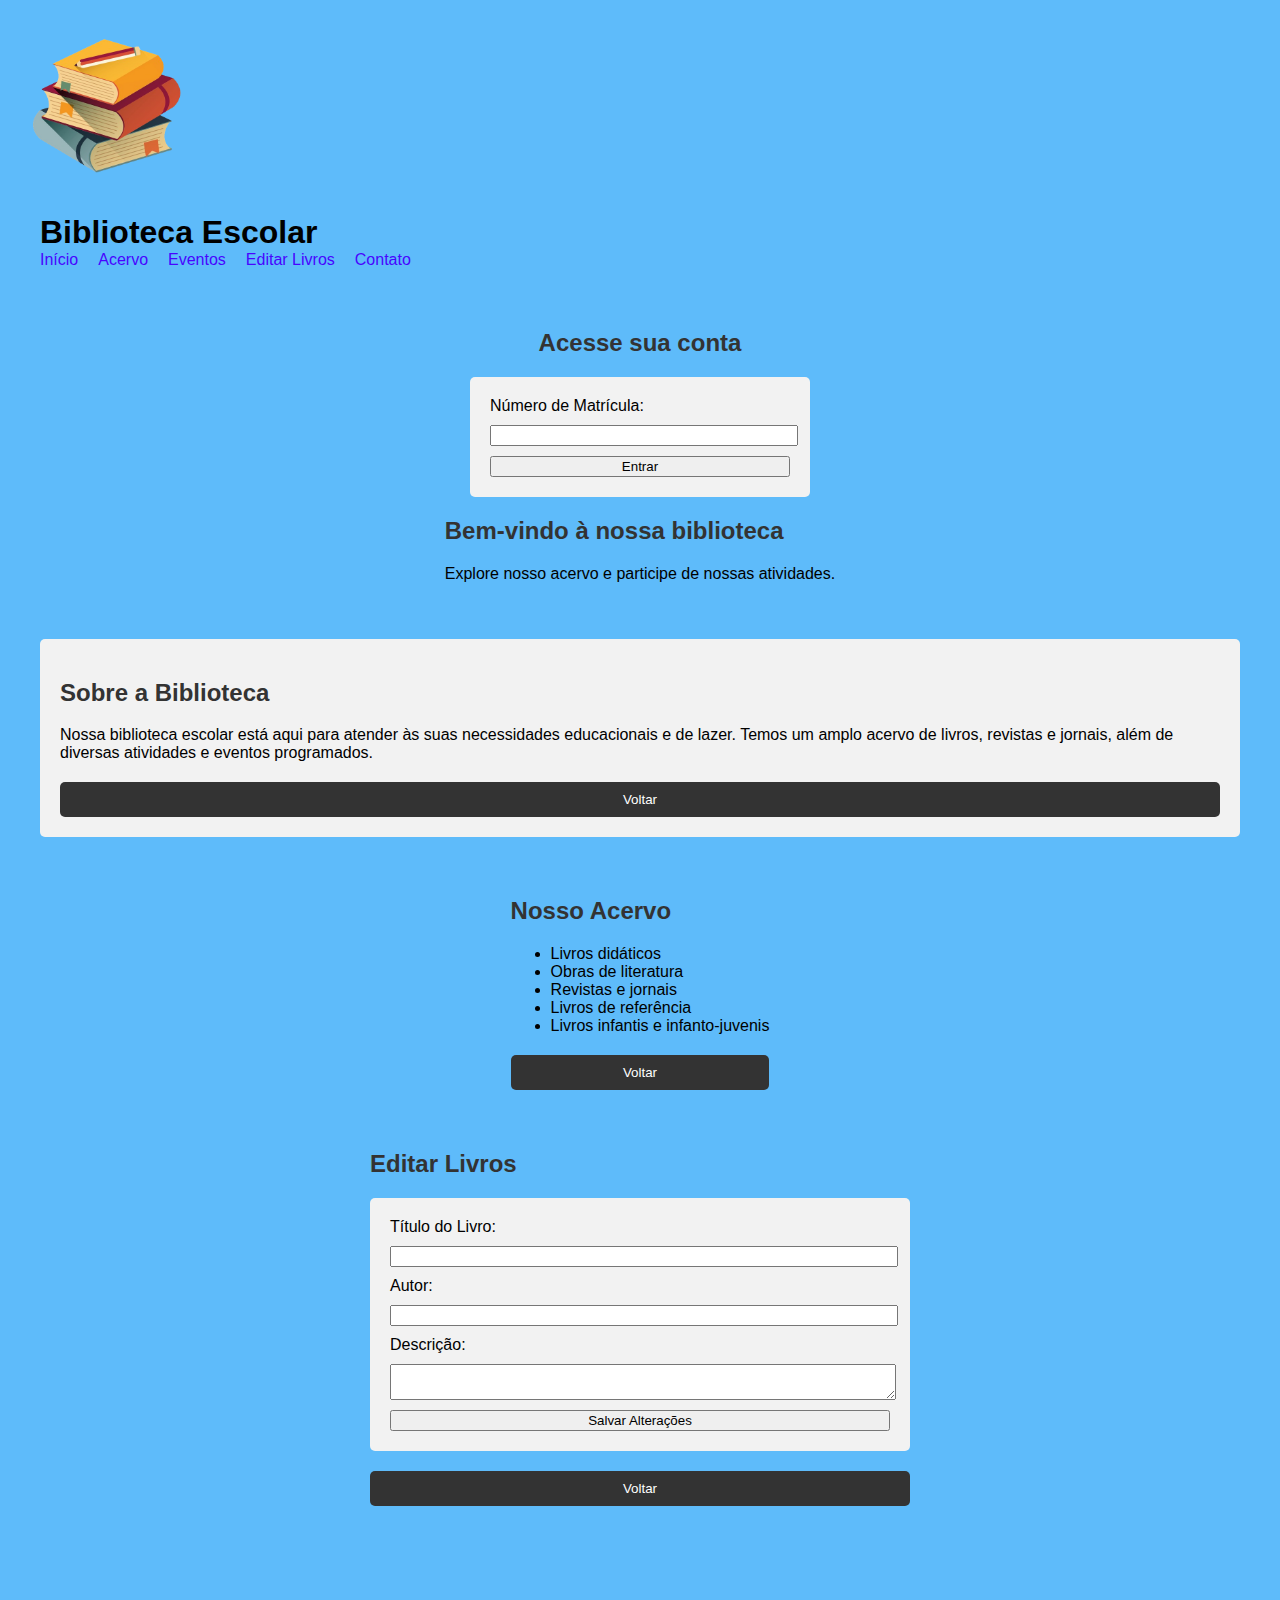
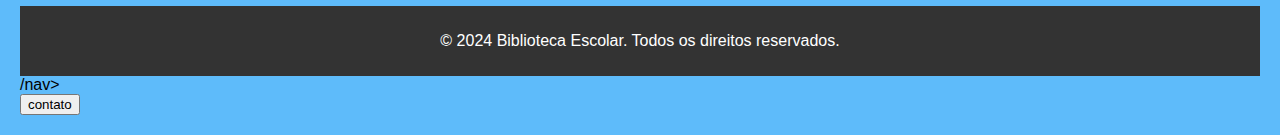
<file: biblioteca/index.html>
<!DOCTYPE html>
<html lang="pt-BR">
<head>
  <meta charset="UTF-8">
  <meta name="viewport" content="width=device-width, initial-scale=1.0">
  <title>Biblioteca Escolar</title>
  <link rel="stylesheet" href="style.css">
</head>
<body>
    <body>

        <header>
            <div class="interface">
                <div class="logo">
                    <a href="#">
                        <img src="livro.png" alt="Logo da Bia" width="170"  >
                    </a>
                </div><!--logo-->
    
  <header>
    <h1>Biblioteca Escolar</h1>
    <nav>
      <ul>
        <li><a href="./inicio.html">Início</a></li>
        <li><a href="#">Acervo</a></li>
        <li><a href="#">Eventos</a></li>
        <li><a href="#">Editar Livros</a></li>
        <li><a href="#">Contato</a></li>
      </ul>
    </nav>
  </header>

  <main>
    <section id="login">
      <h2>Acesse sua conta</h2>
      <form>
        <label for="matricula">Número de Matrícula:</label>
        <input type="text" id="matricula" name="matricula" required>
        <button type="submit">Entrar</button>
      </form>

    <section id="hero">
      <h2>Bem-vindo à nossa biblioteca</h2>
      <p>Explore nosso acervo e participe de nossas atividades.</p>
      
    </section>

    <section id="about">
      <h2>Sobre a Biblioteca</h2>
      <p>Nossa biblioteca escolar está aqui para atender às suas necessidades educacionais e de lazer. Temos um amplo acervo de livros, revistas e jornais, além de diversas atividades e eventos programados.</p>
      <button class="back-btn" onclick="window.location.href='#';">Voltar</button>
    </section>

    <section id="collection">
      <h2>Nosso Acervo</h2>
      <ul>
        <li>Livros didáticos</li>
        <li>Obras de literatura</li>
        <li>Revistas e jornais</li>
        <li>Livros de referência</li>
        <li>Livros infantis e infanto-juvenis</li>
      </ul>
      <button class="back-btn" onclick="window.location.href='#';">Voltar</button>
    </section>

    <section id="edit-books">
      <h2>Editar Livros</h2>
      <form>
        <label for="book-title">Título do Livro:</label>
        <input type="text" id="book-title" name="book-title" required>
        <label for="book-author">Autor:</label>
        <input type="text" id="book-author" name="book-author" required>
        <label for="book-description">Descrição:</label>
        <textarea id="book-description" name="book-description" required></textarea>
        <button type="submit">Salvar Alterações</button>
      </form>
      <button class="back-btn" onclick="window.location.href='#';">Voltar</button>
    </section>
  </main>

  <footer>
    <p>&copy; 2024 Biblioteca Escolar. Todos os direitos reservados.</p>
  </footer>
</body>
</html>
/nav>
            <div class="btn-contato">
                <a href="inicio.html">
                    <button>contato</button>
                </a>
            </div>
        </div><!--interface-->
    </header>
</file>
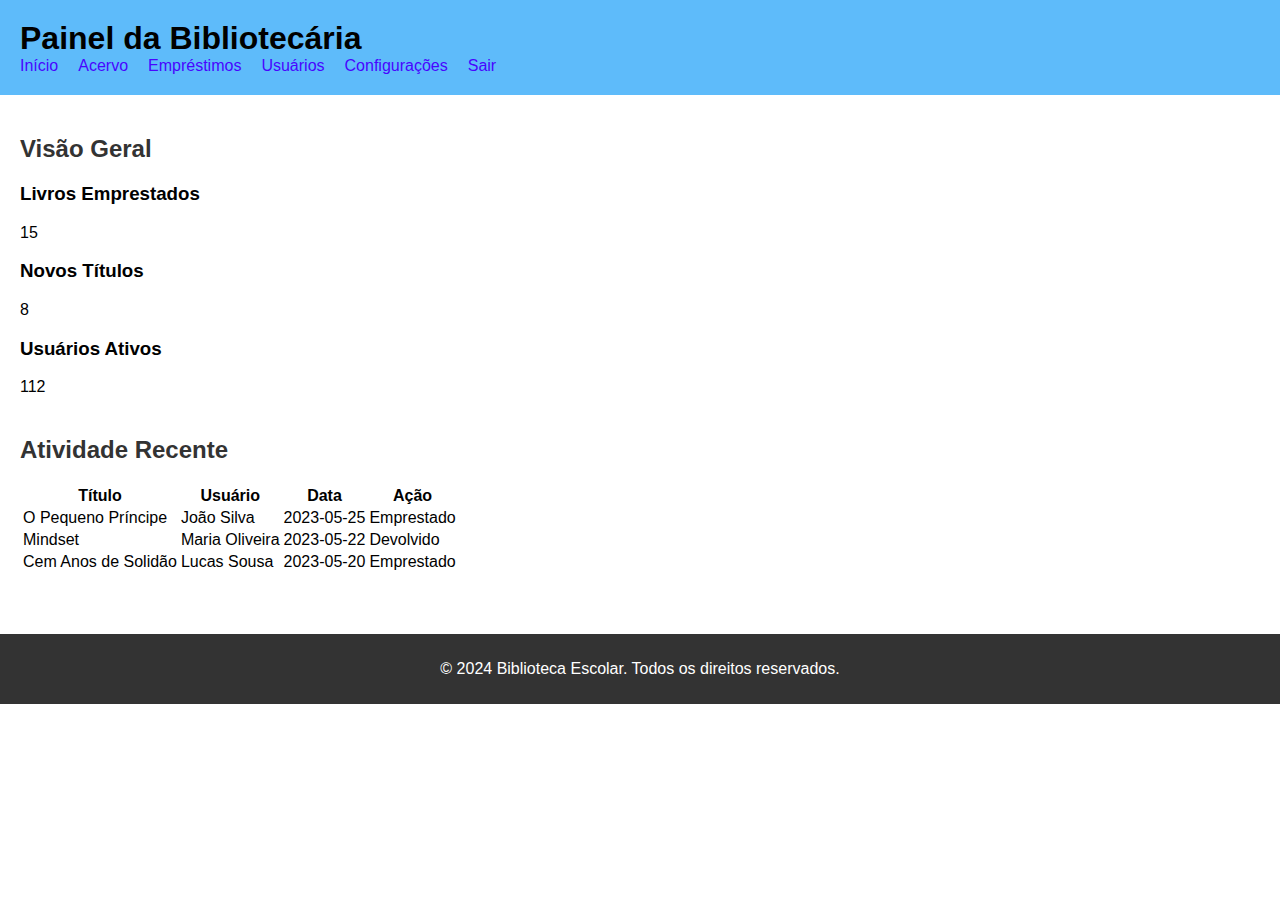
<file: biblioteca/bibliotecaria.html>
<!DOCTYPE html>
<html lang="pt-BR">
<head>
  <meta charset="UTF-8">
  <meta name="viewport" content="width=device-width, initial-scale=1.0">
  <title>Painel da Bibliotecária</title>
  <link rel="stylesheet" href="style.css">
</head>
<body>
  <header>
    <h1>Painel da Bibliotecária</h1>
    <nav>
      <ul>
        <li><a href="#">Início</a></li>
        <li><a href="#">Acervo</a></li>
        <li><a href="#">Empréstimos</a></li>
        <li><a href="#">Usuários</a></li>
        <li><a href="#">Configurações</a></li>
        <li><a href="#">Sair</a></li>
      </ul>
    </nav>
  </header>

  <main>
    <section id="dashboard">
      <h2>Visão Geral</h2>
      <div class="card">
        <h3>Livros Emprestados</h3>
        <p>15</p>
      </div>
      <div class="card">
        <h3>Novos Títulos</h3>
        <p>8</p>
      </div>
      <div class="card">
        <h3>Usuários Ativos</h3>
        <p>112</p>
      </div>
    </section>

    <section id="recent-activity">
      <h2>Atividade Recente</h2>
      <table>
        <thead>
          <tr>
            <th>Título</th>
            <th>Usuário</th>
            <th>Data</th>
            <th>Ação</th>
          </tr>
        </thead>
        <tbody>
          <tr>
            <td>O Pequeno Príncipe</td>
            <td>João Silva</td>
            <td>2023-05-25</td>
            <td>Emprestado</td>
          </tr>
          <tr>
            <td>Mindset</td>
            <td>Maria Oliveira</td>
            <td>2023-05-22</td>
            <td>Devolvido</td>
          </tr>
          <tr>
            <td>Cem Anos de Solidão</td>
            <td>Lucas Sousa</td>
            <td>2023-05-20</td>
            <td>Emprestado</td>
          </tr>
        </tbody>
      </table>
    </section>
  </main>

  <footer>
    <p>&copy; 2024 Biblioteca Escolar. Todos os direitos reservados.</p>
  </footer>
</body>
</html>
</file>
<file: biblioteca/style.css>
/* Estilos gerais */
body {
    font-family: Arial, sans-serif;
    margin: 0;
    padding: 0;
  }
  
  /* Cabeçalho */
  header {
    background-color: #5ebbfa;
    color: #000000;
    padding: 20px;
  }
  
  header h1 {
    margin: 0;
  }
  
  nav ul {
    list-style-type: none;
    margin: 0;
    padding: 0;
    display: flex;
  }
  
  nav li {
    margin-right: 20px;
  }
  
  nav a {
    color: #4805ff;
    text-decoration: none;
  }
  
  /* Conteúdo principal */
  main {
    padding: 20px;
  }
  
  section {
    margin-bottom: 40px;
  }
  
  h2 {
    color: #333;
  }
  
  /* Seção "Sobre a Biblioteca" */
  #about {
    background-color: #f2f2f2;
    padding: 20px;
    border-radius: 5px;
  }
  
  /* Formulário de login */
  #login {
    display: flex;
    flex-direction: column;
    align-items: center;
  }
  
  #login form {
    width: 300px;
    padding: 20px;
    background-color: #f2f2f2;
    border-radius: 5px;
  }
  
  #login label, #login input {
    display: block;
    width: 100%;
    margin-bottom: 10px;
  }
  
  #login button {
    width: 100%;
  }
  
  /* Formulário de edição de livros */
  #edit-books form {
    width: 500px;
    padding: 20px;
    background-color: #f2f2f2;
    border-radius: 5px;
  }
  
  #edit-books label, #edit-books input, #edit-books textarea {
    display: block;
    width: 100%;
    margin-bottom: 10px;
  }
  
  #edit-books button {
    width: 100%;
  }
  
  /* Botões de voltar */
  .back-btn {
    background-color: #333;
    color: #fff;
    border: none;
    padding: 10px 20px;
    text-decoration: none;
    cursor: pointer;
    border-radius: 5px;
    display: block;
    margin-top: 20px;
  }
  
  /* Rodapé */
  footer {
    background-color: #333;
    color: #fff;
    padding: 10px;
    text-align: center;
  }

.btn-inicio button{
    padding: 9px 25px;
    font-size: 18px;
    font-weight: 600;
    background-color: #4015ff;
    border: 0;
    border-radius: 30px;
    cursor: pointer;
    transition: .2s;
}
</file>
